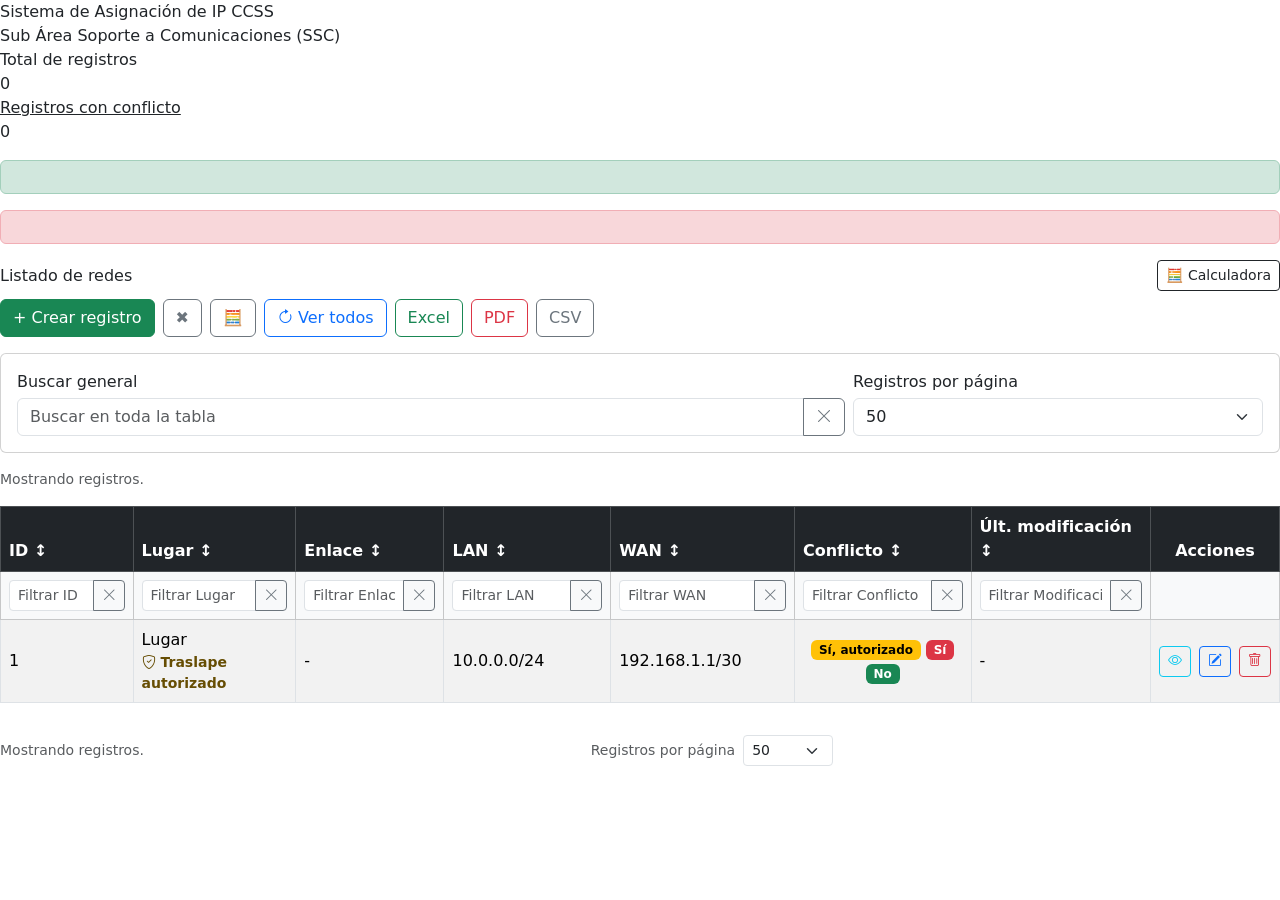
<file: src/main/resources/templates/index.html>
<!DOCTYPE html>
<html lang="es" xmlns:th="http://www.thymeleaf.org">
<head>
    <meta charset="UTF-8">
    <title>Redes</title>
    <meta name="viewport" content="width=device-width, initial-scale=1">
    <meta name="_csrf" th:content="${_csrf.token}">
    <meta name="_csrf_header" th:content="${_csrf.headerName}">

    <link href="https://cdn.jsdelivr.net/npm/bootstrap@5.3.3/dist/css/bootstrap.min.css" rel="stylesheet">
    <link href="https://cdn.jsdelivr.net/npm/bootstrap-icons@1.11.3/font/bootstrap-icons.css" rel="stylesheet">
    <link rel="stylesheet" th:href="@{/css/app.css(v=20260407tabla4)}">
    <link rel="stylesheet" href="https://cdn.jsdelivr.net/npm/bootstrap-icons@1.11.3/font/bootstrap-icons.min.css">
</head>
<body>

<div class="layout">
    <div th:replace="~{fragments/sidebar :: sidebar}"></div>

    <div class="content-area">
        <div class="top-header-row mb-3">
            <div>
                <div class="page-title">Sistema de Asignación de IP CCSS</div>
                <div class="page-subtitle">Sub Área Soporte a Comunicaciones (SSC)</div>
            </div>

            <div class="summary-cards">
                <div class="summary-card">
                    <div class="summary-card-label">Total de registros</div>
                    <div class="summary-card-value" th:text="${totalRegistros}">0</div>
                </div>

                <div class="summary-card"
                     id="conflictSummaryCard"
                     style="cursor:pointer;"
                     title="Click para ver solo registros con conflicto">
                    <div class="summary-card-label text-decoration-underline">Registros con conflicto</div>
                    <div class="summary-card-value summary-card-value-danger" th:text="${totalConflictos}">0</div>
                </div>
            </div>
        </div>

        <div th:if="${success}" class="alert alert-success" th:text="${success}"></div>
        <div th:if="${error}" class="alert alert-danger" th:text="${error}"></div>

        <div class="section-card"
             th:with="puedeEditarRedes=${currentAppUser != null and #lists.contains(currentAppUser.moduleAccesses.![module.code + '-' + accessLevel], 'REDES-ADMIN')}">

            <div class="d-flex justify-content-between align-items-center flex-wrap gap-2 mb-2">
                <div>
                    <div class="section-title">Listado de redes</div>
                </div>

                <div>
                    <button class="btn btn-outline-dark btn-sm" type="button" onclick="abrirCalculadoraIP()">
                        🧮 Calculadora
                    </button>
                </div>
            </div>

            <div class="mb-3 d-flex gap-2 flex-wrap">

                <button th:if="${puedeEditarRedes}"
                        class="btn btn-success"
                        type="button"
                        id="btnToggleCreateForm"
                        data-bs-toggle="collapse"
                        data-bs-target="#simpleCreateForm"
                        aria-expanded="false"
                        aria-controls="simpleCreateForm">
                    <span id="createToggleIcon">+</span> Crear registro
                </button>

                <button th:if="${puedeEditarRedes}"
                        class="btn btn-outline-secondary"
                        type="button"
                        onclick="cerrarFormularioCrear()"
                        title="Cerrar formulario"
                        id="btnCerrarFormularioCrear">
                    ✖
                </button>

                <button class="btn btn-outline-secondary" type="button" onclick="abrirCalculadoraIP()">
                    🧮
                </button>

                <button class="btn btn-outline-primary"
                        type="button"
                        id="btnVerTodosRegistros"
                        title="Volver a mostrar todos los registros">
                    <i class="bi bi-arrow-clockwise"></i> Ver todos
                </button>

                <a th:if="${puedeEditarRedes}" class="btn btn-outline-success" th:href="@{/export/excel}">Excel</a>
                <a th:if="${puedeEditarRedes}" class="btn btn-outline-danger" th:href="@{/export/pdf}">PDF</a>
                <a th:if="${puedeEditarRedes}" class="btn btn-outline-secondary" th:href="@{/export/csv}">CSV</a>
            </div>

            <div class="collapse mb-4" id="simpleCreateForm" th:if="${puedeEditarRedes}">
                <div class="card card-body">
                    <form th:action="@{/save}" method="post" th:object="${network}" id="createNetworkForm">
                        <input type="hidden" th:field="*{id}" id="formId">
                        <input type="hidden" th:field="*{esHistorico}" value="false">

                        <div class="row g-3">
                            <div class="col-md-6">
                                <label class="form-label">Nombre del lugar</label>
                                <input type="text" class="form-control" th:field="*{nombreLugar}" id="createNombreLugar">
                            </div>

                            <div class="col-md-3">
                                <label class="form-label">Enlace</label>
                                <input type="text" class="form-control" th:field="*{enlace}" id="formEnlace" maxlength="8" inputmode="numeric">
                                <div id="enlaceFeedback" class="live-feedback"></div>
                            </div>

                            <div class="col-md-3"></div>

                            <div class="col-md-3">
                                <label class="form-label">LAN IP</label>
                                <input type="text" class="form-control" th:field="*{networkIp}" id="formNetworkIp" autocomplete="off">
                                <div id="lanFeedback" class="live-feedback"></div>
                            </div>

                            <div class="col-md-3">
                                <label class="form-label">Máscara LAN</label>
                                <input type="number" class="form-control" th:field="*{cidr}" id="formCidr" min="0" max="32" value="24">
                            </div>

                            <div class="col-md-3">
                                <label class="form-label">WAN IP</label>
                                <input type="text" class="form-control" th:field="*{wanIp}" id="formWanIp" autocomplete="off">
                                <div id="wanFeedback" class="live-feedback"></div>
                            </div>

                            <div class="col-md-3">
                                <label class="form-label">Máscara WAN</label>
                                <input type="number" class="form-control" th:field="*{wanCidr}" id="formWanCidr" min="0" max="32" value="30">
                            </div>

                            <div class="col-12">
                                <div class="d-flex gap-2 flex-wrap">
                                    <button class="btn btn-primary" type="submit" id="btnGuardarRegistro">
                                        Guardar registro
                                    </button>

                                    <button class="btn btn-outline-success"
                                            type="button"
                                            id="btnGuardarYCompartirCorreo">
                                        <i class="bi bi-envelope"></i> Guardar registro y compartir por correo
                                    </button>
                                </div>
                            </div>
                        </div>
                    </form>
                </div>
            </div>

            <div class="card card-body mb-3">
                <div class="row g-2 align-items-end">
                    <div class="col-md-8">
                        <label for="searchInputGlobal" class="form-label mb-1">Buscar general</label>
                        <div class="input-group">
                            <input type="text" id="searchInputGlobal" class="form-control" placeholder="Buscar en toda la tabla">
                            <button class="btn btn-outline-secondary" type="button" onclick="limpiarInput('searchInputGlobal')" title="Limpiar búsqueda general">
                                <i class="bi bi-x-lg"></i>
                            </button>
                        </div>
                    </div>

                    <div class="col-md-4">
                        <label for="pageSizeSelectorTop" class="form-label mb-1">Registros por página</label>
                        <select id="pageSizeSelectorTop" class="form-select">
                            <option value="50" selected>50</option>
                            <option value="100">100</option>
                            <option value="200">200</option>
                        </select>
                    </div>
                </div>
            </div>

            <div class="d-flex justify-content-between align-items-center flex-wrap gap-2 mb-3">
                <div class="text-muted small" id="tablePageInfoTop">
                    Mostrando registros.
                </div>

                <nav aria-label="Paginación superior de redes">
                    <ul class="pagination pagination-sm mb-0" id="paginationTop"></ul>
                </nav>
            </div>

            <div class="table-responsive">
                <table id="networksTable" class="table table-bordered table-striped table-hover align-middle">
                    <thead class="table-dark">
                    <tr>
                        <th style="cursor:pointer;" onclick="toggleSortByColumn(0, 'number')">
                            ID <span class="sort-indicator" data-col="0">↕</span>
                        </th>
                        <th style="cursor:pointer;" onclick="toggleSortByColumn(1, 'text')">
                            Lugar <span class="sort-indicator" data-col="1">↕</span>
                        </th>
                        <th style="cursor:pointer;" onclick="toggleSortByColumn(2, 'text')">
                            Enlace <span class="sort-indicator" data-col="2">↕</span>
                        </th>
                        <th style="cursor:pointer;" onclick="toggleSortByColumn(3, 'text')">
                            LAN <span class="sort-indicator" data-col="3">↕</span>
                        </th>
                        <th style="cursor:pointer;" onclick="toggleSortByColumn(4, 'text')">
                            WAN <span class="sort-indicator" data-col="4">↕</span>
                        </th>
                        <th style="cursor:pointer;" onclick="toggleSortByColumn(5, 'text')">
                            Conflicto <span class="sort-indicator" data-col="5">↕</span>
                        </th>
                        <th style="cursor:pointer;" onclick="toggleSortByColumn(6, 'text')">
                            Últ. modificación <span class="sort-indicator" data-col="6">↕</span>
                        </th>
                        <th class="text-center">Acciones</th>
                    </tr>

                    <tr class="table-light">
                        <th>
                            <div class="input-group input-group-sm">
                                <input type="text" class="form-control column-filter" data-col="0" data-type="text" placeholder="Filtrar ID">
                                <button class="btn btn-outline-secondary" type="button" onclick="limpiarFiltroColumna(this)" title="Limpiar">
                                    <i class="bi bi-x-lg"></i>
                                </button>
                            </div>
                        </th>
                        <th>
                            <div class="input-group input-group-sm">
                                <input type="text" class="form-control column-filter" data-col="1" data-type="text" placeholder="Filtrar Lugar">
                                <button class="btn btn-outline-secondary" type="button" onclick="limpiarFiltroColumna(this)" title="Limpiar">
                                    <i class="bi bi-x-lg"></i>
                                </button>
                            </div>
                        </th>
                        <th>
                            <div class="input-group input-group-sm">
                                <input type="text" class="form-control column-filter" data-col="2" data-type="text" placeholder="Filtrar Enlace">
                                <button class="btn btn-outline-secondary" type="button" onclick="limpiarFiltroColumna(this)" title="Limpiar">
                                    <i class="bi bi-x-lg"></i>
                                </button>
                            </div>
                        </th>
                        <th>
                            <div class="input-group input-group-sm">
                                <input type="text" class="form-control column-filter" data-col="3" data-type="lan" placeholder="Filtrar LAN">
                                <button class="btn btn-outline-secondary" type="button" onclick="limpiarFiltroColumna(this)" title="Limpiar">
                                    <i class="bi bi-x-lg"></i>
                                </button>
                            </div>
                        </th>
                        <th>
                            <div class="input-group input-group-sm">
                                <input type="text" class="form-control column-filter" data-col="4" data-type="wan" placeholder="Filtrar WAN">
                                <button class="btn btn-outline-secondary" type="button" onclick="limpiarFiltroColumna(this)" title="Limpiar">
                                    <i class="bi bi-x-lg"></i>
                                </button>
                            </div>
                        </th>
                        <th>
                            <div class="input-group input-group-sm">
                                <input type="text" class="form-control column-filter" data-col="5" data-type="text" placeholder="Filtrar Conflicto">
                                <button class="btn btn-outline-secondary" type="button" onclick="limpiarFiltroColumna(this)" title="Limpiar">
                                    <i class="bi bi-x-lg"></i>
                                </button>
                            </div>
                        </th>
                        <th>
                            <div class="input-group input-group-sm">
                                <input type="text" class="form-control column-filter" data-col="6" data-type="text" placeholder="Filtrar Modificación">
                                <button class="btn btn-outline-secondary" type="button" onclick="limpiarFiltroColumna(this)" title="Limpiar">
                                    <i class="bi bi-x-lg"></i>
                                </button>
                            </div>
                        </th>
                        <th></th>
                    </tr>
                    </thead>

                    <tbody>
                    <tr th:each="n : ${networks}"
                        th:classappend="${n.aceptaTraslape} ? 'table-warning' : ''"
                        th:attr="
                            data-real-id=${n.id},
                            data-nombre=${n.nombreLugar},
                            data-enlace=${n.enlace},
                            data-networkip=${n.networkIp},
                            data-cidr=${n.cidr},
                            data-wanip=${n.wanIp},
                            data-wancidr=${n.wanCidr},
                            data-wanip1=${n.wanIp1},
                            data-wanip2=${n.wanIp2},
                            data-wanbroadcast=${n.wanBroadcast},
                            data-eshistorico=${n.esHistorico},
                            data-conflicto=${n.tieneConflicto},
                            data-detalle=${n.detalleConflicto},
                            data-tienelanconflicto=${n.tieneLanConflicto},
                            data-tienewanconflicto=${n.tieneWanConflicto},
                            data-updatedby=${n.updatedBy},
                            data-updatedat=${n.updatedAt},
                            data-aceptatraslape=${n.aceptaTraslape},
                            data-motivojustificacion=${n.motivoJustificacion},
                            data-traslapeaceptadopor=${n.traslapeAceptadoPor},
                            data-traslapeaceptadoat=${n.traslapeAceptadoAt},
                            data-traslapeaceptadoattexto=${n.traslapeAceptadoAt != null ? #temporals.format(n.traslapeAceptadoAt, 'dd/MM/yyyy HH:mm:ss') : ''}">

                        <td th:text="${n.displayIndex}">1</td>
                        <td>
                            <div th:text="${n.nombreLugar}">Lugar</div>
                            <div th:if="${n.aceptaTraslape}" class="small text-warning-emphasis fw-semibold">
                                <i class="bi bi-shield-check"></i> Traslape autorizado
                            </div>
                        </td>
                        <td th:text="${n.enlace != null ? n.enlace : '-'}">-</td>
                        <td th:text="${n.networkIp != null and n.cidr != null ? n.networkIp + '/' + n.cidr : '-'}">10.0.0.0/24</td>
                        <td th:text="${n.wanIp != null and n.wanCidr != null ? n.wanIp + '/' + n.wanCidr : '-'}">192.168.1.1/30</td>
                        <td class="text-center">
                            <span th:if="${n.tieneConflicto and n.aceptaTraslape}" class="badge text-bg-warning">Sí, autorizado</span>
                            <span th:if="${n.tieneConflicto and !n.aceptaTraslape}" class="badge text-bg-danger">Sí</span>
                            <span th:if="${!n.tieneConflicto}" class="badge text-bg-success">No</span>
                        </td>
                        <td th:text="${n.updatedBy != null and n.updatedAt != null ? n.updatedBy + ' - ' + #temporals.format(n.updatedAt, 'dd/MM/yyyy HH:mm:ss') : '-'}">-</td>

                        <td class="text-center">
                            <div class="d-flex justify-content-center align-items-center gap-2 flex-nowrap">
                                <button type="button"
                                        class="btn btn-sm btn-outline-info"
                                        title="Visualizar"
                                        onclick="visualizarRegistro(this)">
                                    <i class="bi bi-eye"></i>
                                </button>

                                <button th:if="${puedeEditarRedes}"
                                        type="button"
                                        class="btn btn-sm btn-outline-primary"
                                        title="Editar"
                                        onclick="abrirEditarModal(this)">
                                    <i class="bi bi-pencil-square"></i>
                                </button>

                                <button th:if="${puedeEditarRedes}"
                                        type="button"
                                        class="btn btn-sm btn-outline-danger"
                                        title="Eliminar"
                                        onclick="confirmarEliminar(this)">
                                    <i class="bi bi-trash"></i>
                                </button>
                            </div>

                            <input type="hidden" class="lan-explanation-source" th:value="${n.lanConflictExplanation != null ? n.lanConflictExplanation : ''}">
                            <input type="hidden" class="wan-explanation-source" th:value="${n.wanConflictExplanation != null ? n.wanConflictExplanation : ''}">
                        </td>
                    </tr>
                    </tbody>
                </table>
            </div>

            <div class="d-flex justify-content-between align-items-center flex-wrap gap-2 mt-3">
                <div class="text-muted small" id="tablePageInfoBottom">
                    Mostrando registros.
                </div>

                <div class="d-flex align-items-center gap-2">
                    <label for="pageSizeSelectorBottom" class="small text-muted mb-0">Registros por página</label>
                    <select id="pageSizeSelectorBottom" class="form-select form-select-sm" style="width: 90px;">
                        <option value="50" selected>50</option>
                        <option value="100">100</option>
                        <option value="200">200</option>
                    </select>
                </div>

                <nav aria-label="Paginación inferior de redes">
                    <ul class="pagination pagination-sm mb-0" id="paginationBottom"></ul>
                </nav>
            </div>
        </div>
    </div>
</div>

<div th:replace="~{fragments/modals :: modals}"></div>

<div id="ipCalcWindow" style="
    display:none;
    position:fixed;
    top:120px;
    right:20px;
    width:560px;
    max-height:85vh;
    overflow:auto;
    background:#1e1e2f;
    color:white;
    border-radius:10px;
    z-index:1040;
    box-shadow:0 10px 25px rgba(0,0,0,0.4);
">
    <div id="ipCalcHeader" style="
        background:#2b2b40;
        padding:12px 15px;
        display:flex;
        justify-content:space-between;
        align-items:center;
        border-radius:10px 10px 0 0;
        cursor:move;
        user-select:none;
    ">
        <span>🧮 Calculadora IP</span>
        <button type="button" onclick="cerrarCalculadoraIP()" style="background:none;border:none;color:white;font-size:22px;line-height:1;">✖</button>
    </div>

    <div style="padding:18px; display:flex; flex-direction:column; gap:12px;">
        <label>IP</label>
        <input type="text" id="calcIp" class="form-control" placeholder="192.168.1.10">

        <label>CIDR actual</label>
        <input type="number" id="calcCidr" class="form-control" value="24" min="0" max="32">

        <label>Subnetear a CIDR</label>
        <input type="number" id="calcTargetCidr" class="form-control" value="26" min="0" max="32">

        <button class="btn btn-primary w-100" type="button" onclick="calcularIP()">Calcular</button>

        <div id="calcResultado" style="font-size:14px; line-height:1.6;"></div>

    </div>
</div>

<div class="modal fade" id="calcInfoModal" tabindex="-1" aria-hidden="true" style="z-index:1060;">
    <div class="modal-dialog modal-xl modal-dialog-scrollable">
        <div class="modal-content">
            <div class="modal-header">
                <h5 class="modal-title" id="calcInfoModalTitle">Calculadora IP</h5>
                <button type="button" class="btn-close" data-bs-dismiss="modal" aria-label="Cerrar"></button>
            </div>
            <div class="modal-body" id="calcInfoModalBody"></div>
        </div>
    </div>
</div>

<script src="https://cdn.jsdelivr.net/npm/bootstrap@5.3.3/dist/js/bootstrap.bundle.min.js"></script>

<script th:if="${emailAutoOpen}" th:inline="javascript">
    window.emailPostSaveData = {
        autoOpen: true,
        nombreLugar: /*[[${emailNombreLugar}]]*/ "",
        lan: /*[[${emailLan}]]*/ "",
        wan: /*[[${emailWan}]]*/ "",
        wan1: /*[[${emailWan1}]]*/ "",
        wan2: /*[[${emailWan2}]]*/ "",
        broadcast: /*[[${emailBroadcast}]]*/ ""
    };
</script>

<script th:src="@{/js/app.js(v=20260407tabla4)}"></script>
</body>
</html>
</file>
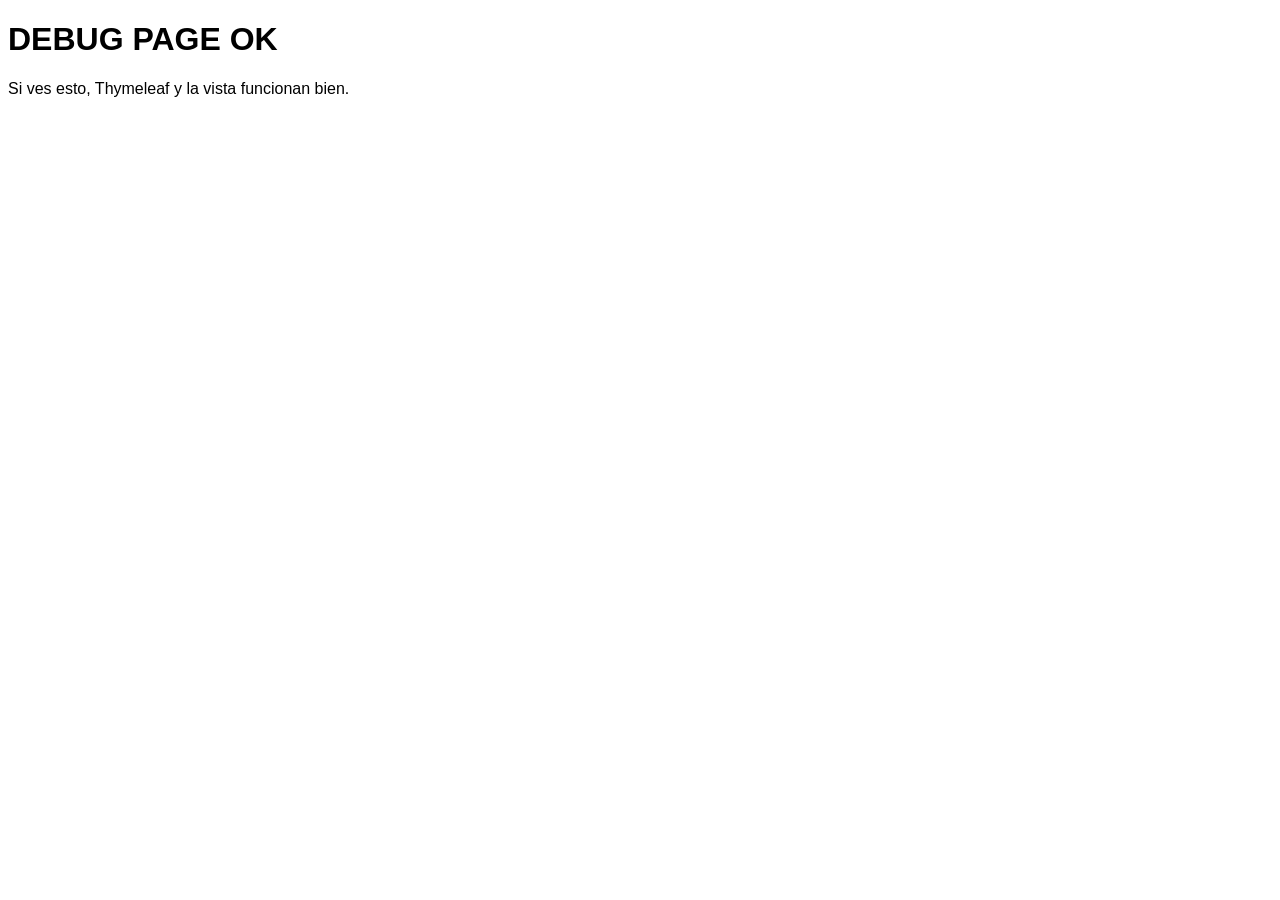
<file: src/main/resources/templates/debug-page.html>
<!DOCTYPE html>
<html lang="es">
<head>
    <meta charset="UTF-8">
    <title>Debug Page</title>
</head>
<body style="background: white; color: black; font-family: Arial, sans-serif;">
    <h1>DEBUG PAGE OK</h1>
    <p>Si ves esto, Thymeleaf y la vista funcionan bien.</p>
</body>
</html>
</file>
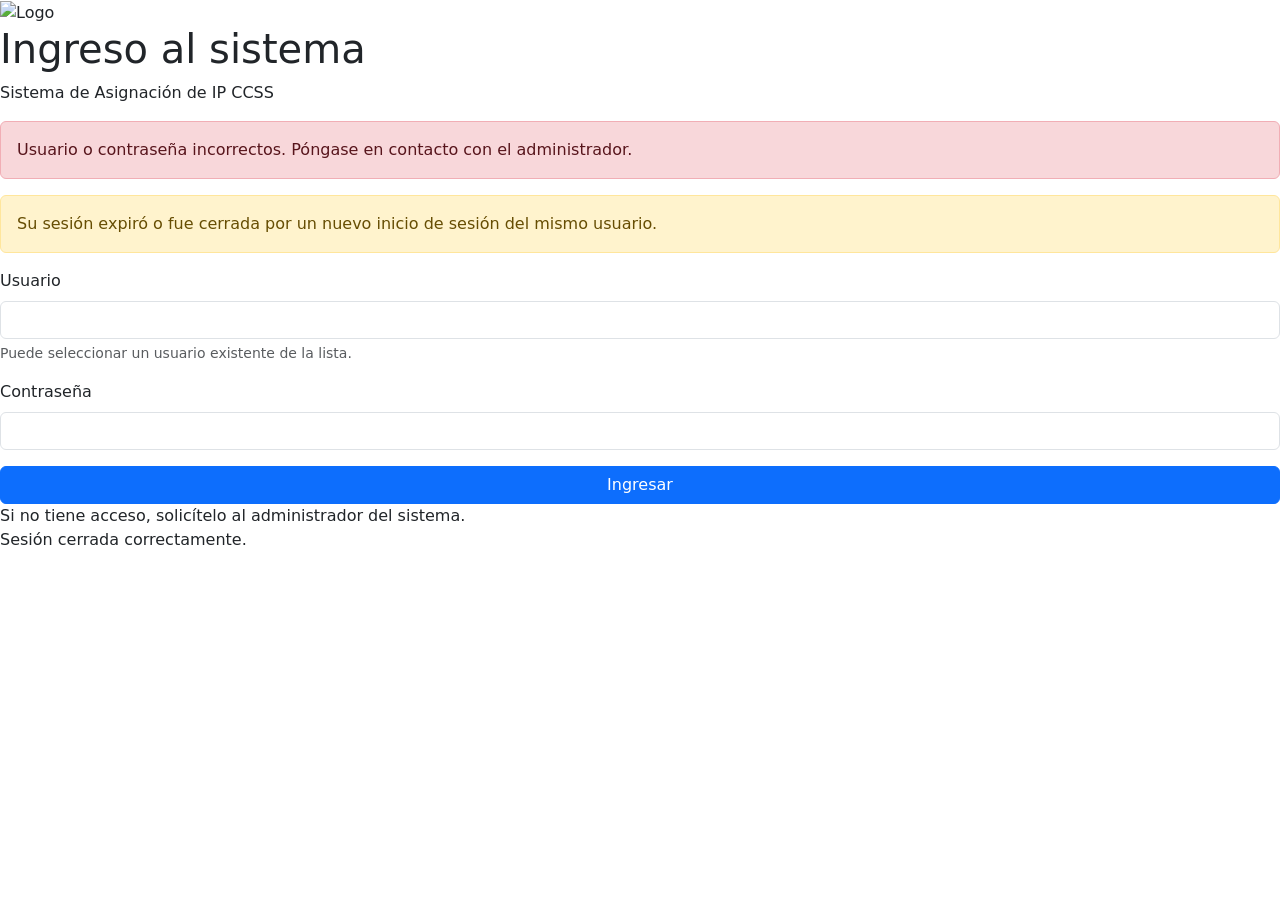
<file: src/main/resources/templates/login.html>
<!DOCTYPE html>
<html lang="es" xmlns:th="http://www.thymeleaf.org">
<head>
    <meta charset="UTF-8">
    <title>Ingreso al sistema</title>
    <meta name="viewport" content="width=device-width, initial-scale=1">

    <meta name="_csrf" th:content="${_csrf.token}">
    <meta name="_csrf_header" th:content="${_csrf.headerName}">

    <link
            href="https://cdn.jsdelivr.net/npm/bootstrap@5.3.3/dist/css/bootstrap.min.css"
            rel="stylesheet">

    <link rel="stylesheet" th:href="@{/css/login.css(v=20260326d)}">
</head>
<body>

<div class="login-page">
    <div class="login-card">
        <div class="login-logo-box">
            <img th:src="@{/images/logo-ccss.png}" alt="Logo" class="login-logo">
        </div>

        <div class="login-header">
            <h1>Ingreso al sistema</h1>
            <p>Sistema de Asignación de IP CCSS</p>
        </div>

        <div th:if="${param.contactAdmin}" class="alert alert-danger" role="alert">
            Usuario o contraseña incorrectos. Póngase en contacto con el administrador.
        </div>

        <div th:if="${param.sessionExpired}" class="alert alert-warning" role="alert">
            Su sesión expiró o fue cerrada por un nuevo inicio de sesión del mismo usuario.
        </div>

        <form th:action="@{/login}" method="post" class="login-form">
            <div class="mb-3">
                <label class="form-label">Usuario</label>
                <input type="text"
                       name="username"
                       class="form-control"
                       list="userList"
                       th:value="${param.lastUsername}">
                <datalist id="userList">
                    <option th:each="u : ${users}" th:value="${u.username}"></option>
                </datalist>
                <div class="form-text">
                    Puede seleccionar un usuario existente de la lista.
                </div>
            </div>

            <div class="mb-3">
                <label class="form-label">Contraseña</label>
                <input type="password" name="password" class="form-control">
            </div>

            <button type="submit" class="btn btn-primary w-100">Ingresar</button>
        </form>

        <div class="login-footer">
            Si no tiene acceso, solicítelo al administrador del sistema.
        </div>

        <div th:if="${param.logout}" class="login-logout-message">
            Sesión cerrada correctamente.
        </div>
    </div>
</div>

</body>
</html>
</file>
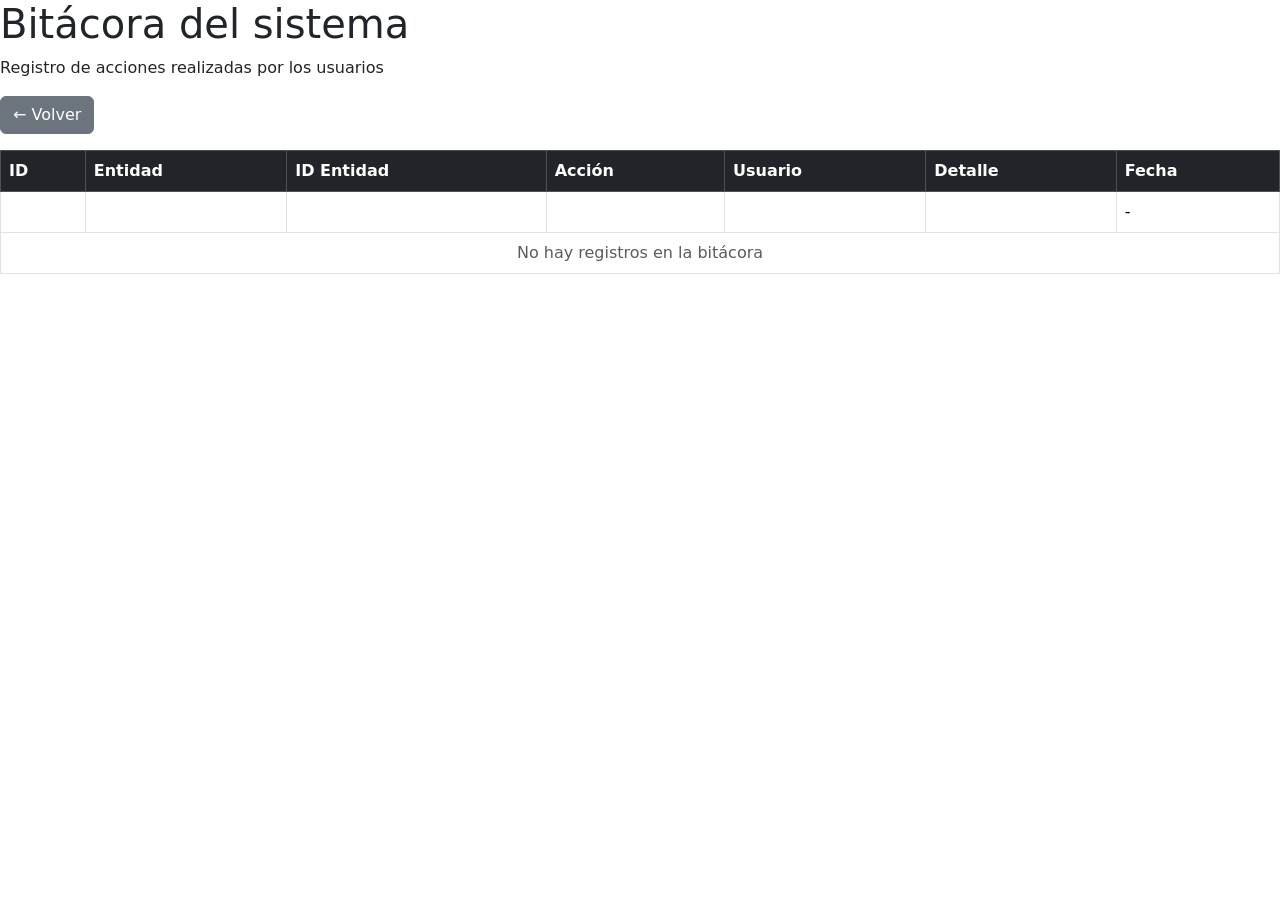
<file: src/main/resources/templates/logs.html>
<!DOCTYPE html>
<html lang="es" xmlns:th="http://www.thymeleaf.org">
<head>
    <meta charset="UTF-8">
    <title>Bitácora del sistema</title>
    <meta name="viewport" content="width=device-width, initial-scale=1">

    <link href="https://cdn.jsdelivr.net/npm/bootstrap@5.3.3/dist/css/bootstrap.min.css" rel="stylesheet">
    <link rel="stylesheet" th:href="@{/css/app.css}">
</head>
<body>

<div th:replace="~{fragments/sidebar :: sidebar}"></div>

<div class="page-container">
    <main class="main-content">

        <div class="page-header">
            <h1>Bitácora del sistema</h1>
            <p>Registro de acciones realizadas por los usuarios</p>
        </div>

        <section class="content-card">

            <div class="mb-3">
                <a href="/" class="btn btn-secondary">← Volver</a>
            </div>

            <div class="table-responsive">
                <table class="table table-bordered table-hover align-middle">
                    <thead class="table-dark">
                    <tr>
                        <th>ID</th>
                        <th>Entidad</th>
                        <th>ID Entidad</th>
                        <th>Acción</th>
                        <th>Usuario</th>
                        <th>Detalle</th>
                        <th>Fecha</th>
                    </tr>
                    </thead>
                    <tbody>
                    <tr th:each="log : ${logs}">
                        <td th:text="${log.id}"></td>
                        <td th:text="${log.entityType}"></td>
                        <td th:text="${log.entityId}"></td>
                        <td>
                            <span th:text="${log.action}"
                                  th:classappend="
                                  ${log.action == 'CREATE'} ? 'badge bg-success' :
                                  (${log.action == 'UPDATE'} ? 'badge bg-primary' :
                                  (${log.action == 'DELETE'} ? 'badge bg-danger' :
                                  'badge bg-secondary'))">
                            </span>
                        </td>
                        <td th:text="${log.username}"></td>
                        <td th:text="${log.detail != null ? log.detail : '-'}"></td>
                        <td>
                            <span th:if="${log.createdAt != null}"
                                th:text="${#temporals.format(log.createdAt, 'dd/MM/yyyy HH:mm:ss')}"></span>
                            <span th:if="${log.createdAt == null}">-</span>
                        </td>
                    </tr>

                    <tr th:if="${#lists.isEmpty(logs)}">
                        <td colspan="7" class="text-center text-muted">
                            No hay registros en la bitácora
                        </td>
                    </tr>
                    </tbody>
                </table>
            </div>

        </section>

    </main>
</div>

</body>
</html>
</file>
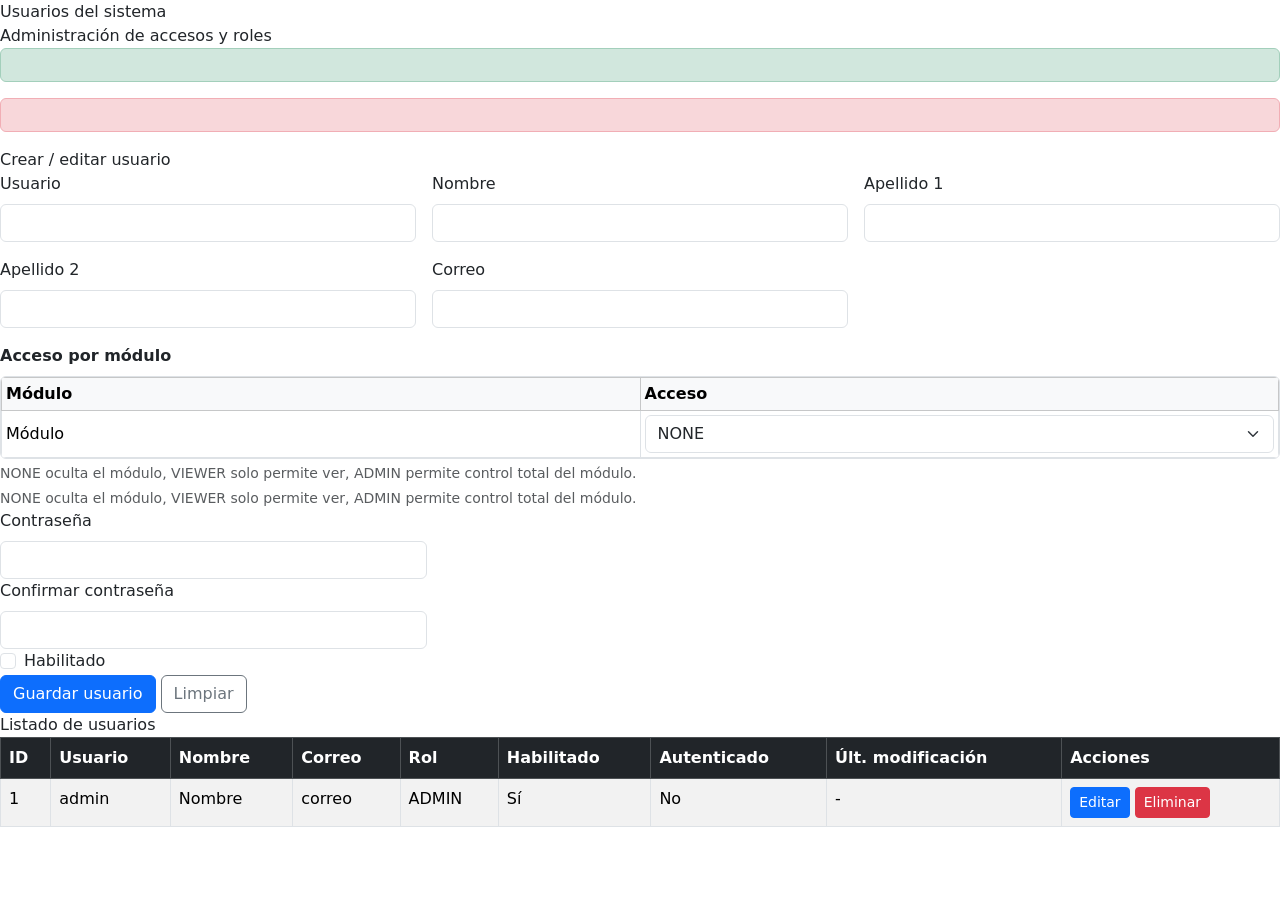
<file: src/main/resources/templates/users.html>
<!DOCTYPE html>
<html lang="es" xmlns:th="http://www.thymeleaf.org">
<head>
    <meta charset="UTF-8">
    <title>Usuarios del sistema</title>
    <meta name="viewport" content="width=device-width, initial-scale=1">
    <meta name="_csrf" th:content="${_csrf.token}">

    <link href="https://cdn.jsdelivr.net/npm/bootstrap@5.3.3/dist/css/bootstrap.min.css" rel="stylesheet">
    <link rel="stylesheet" th:href="@{/css/app.css(v=20260327b)}">
    <link rel="stylesheet" th:href="@{/css/users.css(v=20260327b)}">
</head>
<body>

<div class="layout">
    <div th:replace="~{fragments/sidebar :: sidebar}"></div>

    <div class="content-area">
        <div class="users-page-title">Usuarios del sistema</div>
        <div class="users-page-subtitle">Administración de accesos y roles</div>

        <div th:if="${success}" class="alert alert-success" th:text="${success}"></div>
        <div th:if="${error}" class="alert alert-danger" th:text="${error}"></div>

        <div class="users-form-card"
            th:if="${#authorization.expression('hasAuthority(''USUARIOS_ADMIN'')')}">
            <div class="users-section-title">Crear / editar usuario</div>

            <form th:action="@{/users/save}" method="post" th:object="${appUser}">
                <input type="hidden" th:field="*{id}" id="id"/>
                <input type="hidden" th:field="*{role}" id="rol" value="VIEWER"/>

                <div class="row g-3">
                    <div class="col-md-4">
                        <label class="form-label">Usuario</label>
                        <input type="text" class="form-control" th:field="*{username}" id="username" required>
                    </div>

                    <div class="col-md-4">
                        <label class="form-label">Nombre</label>
                        <input type="text" class="form-control" th:field="*{nombre}" id="nombre">
                    </div>

                    <div class="col-md-4">
                        <label class="form-label">Apellido 1</label>
                        <input type="text" class="form-control" th:field="*{apellido1}" id="apellido1">
                    </div>

                    <div class="col-md-4">
                        <label class="form-label">Apellido 2</label>
                        <input type="text" class="form-control" th:field="*{apellido2}" id="apellido2">
                    </div>

                    <div class="col-md-4">
                        <label class="form-label">Correo</label>
                        <input type="email" class="form-control" th:field="*{correo}" id="correo">
                    </div>

                    <div class="col-12">
                        <label class="form-label fw-bold">Acceso por módulo</label>

                        <div class="table-responsive border rounded">
                            <table class="table table-bordered table-sm align-middle mb-0">
                                <thead class="table-light">
                                <tr>
                                    <th style="width: 50%;">Módulo</th>
                                    <th style="width: 50%;">Acceso</th>
                                </tr>
                                </thead>
                                <tbody>
                                <tr th:each="m, iter : ${modules}">
                                    <td>
                                        <span th:text="${m.name}">Módulo</span>
                                        <input type="hidden"
                                            th:name="${'moduleAccesses[' + iter.index + '].module.id'}"
                                            th:value="${m.id}">
                                    </td>
                                    <td>
                                        <select class="form-select"
                                                th:name="${'moduleAccesses[' + iter.index + '].accessLevel'}">
                                            <option value="NONE"
                                                    th:selected="${moduleAccessMap[m.id] == null or moduleAccessMap[m.id] == 'NONE'}">
                                                NONE
                                            </option>
                                            <option value="VIEWER"
                                                    th:selected="${moduleAccessMap[m.id] == 'VIEWER'}">
                                                VIEWER
                                            </option>
                                            <option value="ADMIN"
                                                    th:selected="${moduleAccessMap[m.id] == 'ADMIN'}">
                                                ADMIN
                                            </option>
                                        </select>
                                    </td>
                                </tr>
                                </tbody>
                            </table>
                    </div>

    <div class="form-text">
        NONE oculta el módulo, VIEWER solo permite ver, ADMIN permite control total del módulo.
    </div>
</div>

    <div class="form-text">
        NONE oculta el módulo, VIEWER solo permite ver, ADMIN permite control total del módulo.
    </div>
</div>

                    <div class="col-md-4">
                        <label class="form-label">Contraseña</label>
                        <input type="password" class="form-control" th:field="*{password}" id="password">
                    </div>

                    <div class="col-md-4">
                        <label class="form-label">Confirmar contraseña</label>
                        <input type="password" class="form-control" name="confirmPassword" id="confirmPassword">
                    </div>

                    <div class="col-md-4 d-flex align-items-end">
                        <div class="form-check">
                            <input type="checkbox" class="form-check-input" th:field="*{enabled}" id="enabled">
                            <label class="form-check-label" for="enabled">Habilitado</label>
                        </div>
                    </div>

                    <div class="col-12 users-actions">
                        <button class="btn btn-primary" type="submit">Guardar usuario</button>
                        <button class="btn btn-outline-secondary" type="button" onclick="limpiarFormularioUsuario()">Limpiar</button>
                    </div>
                </div>
            </form>
        </div>

        <div class="users-table-card">
            <div class="users-section-title">Listado de usuarios</div>

            <div class="table-responsive">
                <table class="table table-bordered table-striped table-hover users-table">
                    <thead class="table-dark">
                    <tr>
                        <th>ID</th>
                        <th>Usuario</th>
                        <th>Nombre</th>
                        <th>Correo</th>
                        <th>Rol</th>
                        <th>Habilitado</th>
                        <th>Autenticado</th>
                        <th>Últ. modificación</th>
                        <th>Acciones</th>
                    </tr>
                    </thead>
                    <tbody>
                    <tr th:each="u : ${users}">
                        <td th:text="${u.id}">1</td>
                        <td th:text="${u.username}">admin</td>
                        <td th:text="${u.nombreCompleto}">Nombre</td>
                        <td th:text="${u.correo}">correo</td>
                        <td th:text="${u.role}">ADMIN</td>
                        <td th:text="${u.enabled ? 'Sí' : 'No'}">Sí</td>
                        <td th:text="${authenticatedUsernames.contains(u.username) ? 'Sí' : 'No'}">No</td>
                        <td th:text="${u.updatedBy != null and u.updatedAt != null ? u.updatedBy + ' - ' + #temporals.format(u.updatedAt, 'dd/MM/yyyy HH:mm:ss') : '-'}">-</td>
                        <td>
                            <button type="button"
                                    th:if="${#authorization.expression('hasAuthority(''USUARIOS_ADMIN'')')}"
                                    class="btn btn-sm btn-primary editar-usuario-btn"
                                    th:attr="
                                        data-id=${u.id},
                                        data-username=${u.username},
                                        data-nombre=${u.nombre},
                                        data-apellido1=${u.apellido1},
                                        data-apellido2=${u.apellido2},
                                        data-correo=${u.correo},
                                        data-role=${u.role},
                                        data-enabled=${u.enabled}">
                                Editar
                            </button>

                            <form th:action="@{/users/delete}" method="post" style="display:inline;"
                                th:if="${#authorization.expression('hasAuthority(''USUARIOS_ADMIN'')')} 
                                and ${u.username != #authentication.name}">
                                <input type="hidden" name="id" th:value="${u.id}">
                                <button class="btn btn-sm btn-danger" type="submit">Eliminar</button>
                            </form>
                        </td>
                    </tr>
                    </tbody>
                </table>
            </div>
        </div>
    </div>
</div>

<script th:src="@{/js/users.js(v=20260327b)}"></script>
</body>
</html>
</file>
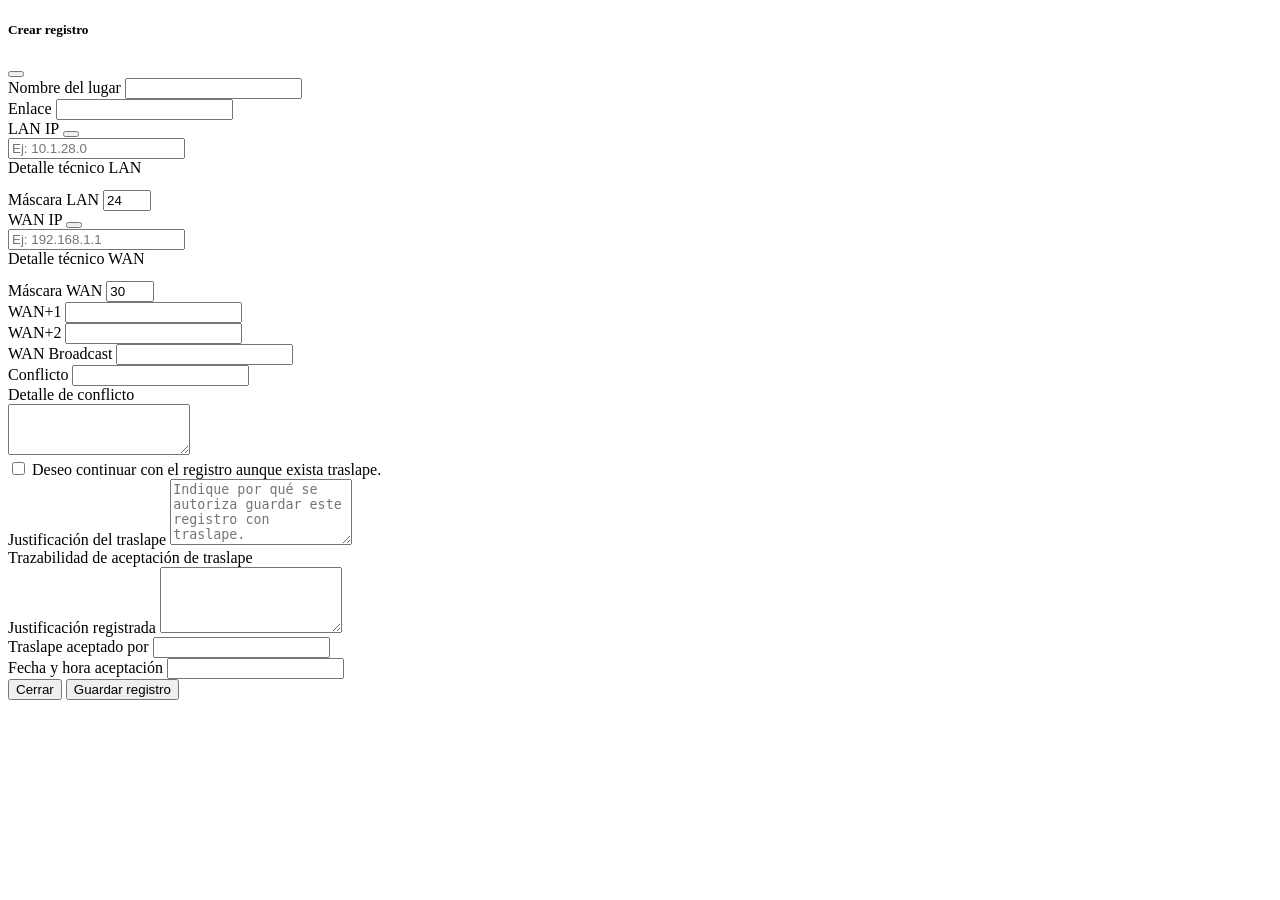
<file: src/main/resources/templates/fragments/modals.html>
<!DOCTYPE html>
<html lang="es" xmlns:th="http://www.thymeleaf.org">
<body>
<div th:fragment="modals">

    <div class="modal fade" id="registroModal" tabindex="-1" aria-labelledby="registroModalLabel" aria-hidden="true">
        <div class="modal-dialog modal-xl modal-dialog-centered" style="max-width: 1200px;">
            <div class="modal-content" style="max-height: 92vh;">
                <form th:action="@{/save}" method="post" th:object="${network}" id="registroForm" class="d-flex flex-column h-100">
                    <div class="modal-header">
                        <h5 class="modal-title" id="registroModalLabel">Crear registro</h5>
                        <button type="button" class="btn-close" data-bs-dismiss="modal" aria-label="Cerrar"></button>
                    </div>

                    <div class="modal-body" style="overflow-y: auto; max-height: calc(92vh - 140px);">
                        <input type="hidden" th:field="*{id}" id="formId">
                        <input type="hidden" th:field="*{esHistorico}" id="formEsHistorico" value="false">

                        <div class="row g-3">
                            <div class="col-md-8">
                                <label class="form-label">Nombre del lugar</label>
                                <input type="text" class="form-control" th:field="*{nombreLugar}" id="formNombreLugar" required>
                            </div>

                            <div class="col-md-4">
                                <label class="form-label">Enlace</label>
                                <input type="text" class="form-control" th:field="*{enlace}" id="formEnlace" maxlength="8" inputmode="numeric">
                                <div id="enlaceFeedback" class="live-feedback"></div>
                            </div>

                            <div class="col-md-4">
                                <div class="d-flex justify-content-between align-items-center">
                                    <label class="form-label mb-0">LAN IP</label>
                                    <button type="button"
                                            id="lanInfoBtn"
                                            class="btn btn-sm btn-outline-secondary d-none"
                                            onclick="toggleConflictPanel('lan')"
                                            title="Ver explicación técnica LAN">
                                        <i class="bi bi-info-circle"></i>
                                    </button>
                                </div>
                                <input type="text"
                                       class="form-control"
                                       th:field="*{networkIp}"
                                       id="formNetworkIp"
                                       placeholder="Ej: 10.1.28.0"
                                       autocomplete="off"
                                       required>
                                <div id="lanFeedback" class="live-feedback"></div>

                                <div id="lanConflictPanel" class="border rounded p-3 mt-2 d-none bg-light">
                                    <div class="fw-semibold mb-2 text-primary">Detalle técnico LAN</div>
                                    <pre id="lanConflictExplanationText" class="mb-0" style="white-space: pre-wrap; font-family: inherit; font-size: 13px;"></pre>
                                </div>
                            </div>

                            <div class="col-md-2">
                                <label class="form-label">Máscara LAN</label>
                                <input type="number"
                                       class="form-control"
                                       th:field="*{cidr}"
                                       id="formCidr"
                                       min="0"
                                       max="32"
                                       value="24"
                                       required>
                            </div>

                            <div class="col-md-4">
                                <div class="d-flex justify-content-between align-items-center">
                                    <label class="form-label mb-0">WAN IP</label>
                                    <button type="button"
                                            id="wanInfoBtn"
                                            class="btn btn-sm btn-outline-secondary d-none"
                                            onclick="toggleConflictPanel('wan')"
                                            title="Ver explicación técnica WAN">
                                        <i class="bi bi-info-circle"></i>
                                    </button>
                                </div>
                                <input type="text"
                                       class="form-control"
                                       th:field="*{wanIp}"
                                       id="formWanIp"
                                       placeholder="Ej: 192.168.1.1"
                                       autocomplete="off"
                                       required>
                                <div id="wanFeedback" class="live-feedback"></div>

                                <div id="wanConflictPanel" class="border rounded p-3 mt-2 d-none bg-light">
                                    <div class="fw-semibold mb-2 text-primary">Detalle técnico WAN</div>
                                    <pre id="wanConflictExplanationText" class="mb-0" style="white-space: pre-wrap; font-family: inherit; font-size: 13px;"></pre>
                                </div>
                            </div>

                            <div class="col-md-2">
                                <label class="form-label">Máscara WAN</label>
                                <input type="number"
                                       class="form-control"
                                       th:field="*{wanCidr}"
                                       id="formWanCidr"
                                       min="0"
                                       max="32"
                                       value="30"
                                       required>
                            </div>

                            <div class="col-md-2">
                                <label class="form-label">WAN+1</label>
                                <input type="text" class="form-control" th:field="*{wanIp1}" id="formWanIp1" readonly>
                            </div>

                            <div class="col-md-2">
                                <label class="form-label">WAN+2</label>
                                <input type="text" class="form-control" th:field="*{wanIp2}" id="formWanIp2" readonly>
                            </div>

                            <div class="col-md-2">
                                <label class="form-label">WAN Broadcast</label>
                                <input type="text" class="form-control" th:field="*{wanBroadcast}" id="formWanBroadcast" readonly>
                            </div>

                            <div class="col-md-2">
                                <label class="form-label">Conflicto</label>
                                <input type="text" class="form-control" id="modalConflicto" readonly>
                            </div>

                            <div class="col-md-12">
                                <div class="border rounded p-3 bg-light">
                                    <div class="fw-semibold mb-2 text-danger">Detalle de conflicto</div>
                                    <textarea class="form-control" id="modalDetalle" rows="3" readonly></textarea>
                                </div>
                            </div>

                            <div class="col-md-12 d-none" id="traslapeDecisionBlock">
                                <div class="border rounded p-3 bg-warning-subtle">
                                    <div class="form-check mb-2">
                                        <input class="form-check-input"
                                               type="checkbox"
                                               th:field="*{aceptaTraslape}"
                                               id="formAceptaTraslape">
                                        <label class="form-check-label fw-semibold" for="formAceptaTraslape" id="traslapeDecisionLabel">
                                            Deseo continuar con el registro aunque exista traslape.
                                        </label>
                                    </div>

                                    <div class="d-none" id="justificacionBlock">
                                        <label class="form-label">Justificación del traslape</label>
                                        <textarea class="form-control"
                                                  th:field="*{motivoJustificacion}"
                                                  id="formMotivoJustificacion"
                                                  rows="4"
                                                  placeholder="Indique por qué se autoriza guardar este registro con traslape."></textarea>
                                        <div id="justificacionFeedback" class="live-feedback"></div>
                                    </div>
                                </div>
                            </div>

                            <div class="col-md-12">
                                <div class="border rounded p-3 bg-light">
                                    <div class="fw-semibold mb-3 text-success">Trazabilidad de aceptación de traslape</div>

                                    <div class="row g-3">
                                        <div class="col-md-6">
                                            <label class="form-label">Justificación registrada</label>
                                            <textarea class="form-control"
                                                      id="formMotivoJustificacionResumen"
                                                      rows="4"
                                                      readonly></textarea>
                                        </div>

                                        <div class="col-md-3">
                                            <label class="form-label">Traslape aceptado por</label>
                                            <input type="text"
                                                   class="form-control"
                                                   th:field="*{traslapeAceptadoPor}"
                                                   id="formTraslapeAceptadoPor"
                                                   readonly>
                                        </div>

                                        <div class="col-md-3">
                                            <label class="form-label">Fecha y hora aceptación</label>
                                            <input type="text"
                                                   class="form-control"
                                                   id="formTraslapeAceptadoAtTexto"
                                                   readonly>
                                            <input type="hidden"
                                                   th:field="*{traslapeAceptadoAt}"
                                                   id="formTraslapeAceptadoAt">
                                        </div>
                                    </div>
                                </div>
                            </div>

                        </div>
                    </div>

                    <div class="modal-footer">
                        <button type="button" class="btn btn-secondary" data-bs-dismiss="modal">Cerrar</button>
                        <button type="submit" class="btn btn-primary" id="btnGuardarRegistro">Guardar registro</button>
                    </div>
                </form>
            </div>
        </div>
    </div>

    <form th:action="@{/delete}" method="post" id="deleteForm" style="display:none;">
        <input type="hidden" name="id" id="deleteId">
    </form>

</div>
</body>
</html>
</file>
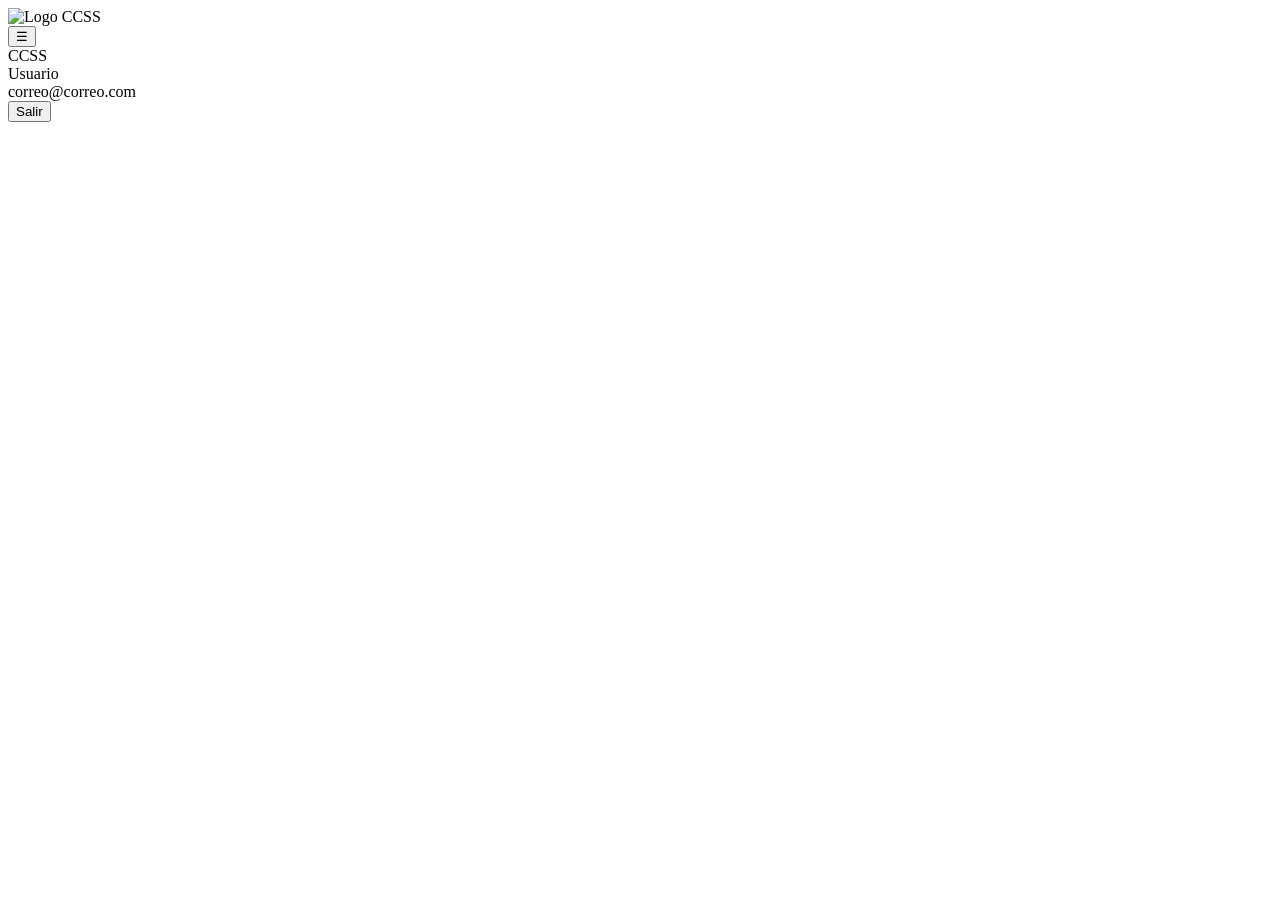
<file: src/main/resources/templates/fragments/sidebar.html>
<!DOCTYPE html>
<html lang="es"
      xmlns:th="http://www.thymeleaf.org">
<body>
<div th:fragment="sidebar">
    <aside class="simple-sidebar">
        <div class="simple-sidebar-logo-container">
            <div class="simple-sidebar-logo">
                <img th:src="@{/images/logo-ccss.png}" alt="Logo CCSS">
            </div>

            <button class="toggle-sidebar-btn" onclick="toggleSidebar()">
                ☰
            </button>
        </div>

        <div class="simple-sidebar-brand">
            CCSS
        </div>

        <div class="simple-sidebar-user" th:if="${currentAppUser != null}">
            <div class="simple-sidebar-user-name"
                 th:text="${currentAppUser.nombreMostrado != null and !#strings.isEmpty(currentAppUser.nombreMostrado) ? currentAppUser.nombreMostrado : currentAppUser.username}">
                Usuario
            </div>
            <div class="simple-sidebar-user-email"
                 th:text="${currentAppUser.correo != null ? currentAppUser.correo : currentAppUser.username}">
                correo@correo.com
            </div>
        </div>

        <nav class="simple-sidebar-menu">
            <a th:each="m : ${allowedModules}"
                th:href="@{${m.path}}"
                class="simple-sidebar-link"
                th:title="${m.name}">

                <!-- ICONO -->
                <i class="sidebar-icon"
                    th:classappend="
                    ${m.code == 'REDES'} ? 'bi bi-diagram-3' :
                    (${m.code == 'USUARIOS'} ? 'bi bi-people' :
                    (${m.code == 'BITACORA'} ? 'bi bi-journal-text' :
                    'bi bi-circle'))">
                </i>

                <!-- TEXTO NORMAL -->
                <span class="sidebar-link-full"
                    th:text="${m.name}">
                </span>
            </a>

            <form th:action="@{/logout}" method="post" class="simple-sidebar-logout-form">
                <button type="submit" class="simple-sidebar-logout-btn" title="Salir">
                    <i class="sidebar-icon bi bi-box-arrow-right"></i>

                    <span class="sidebar-link-full">Salir</span>
                </button>
            </form>
        </nav>
    </aside>
</div>
</body>
</html>
</file>
